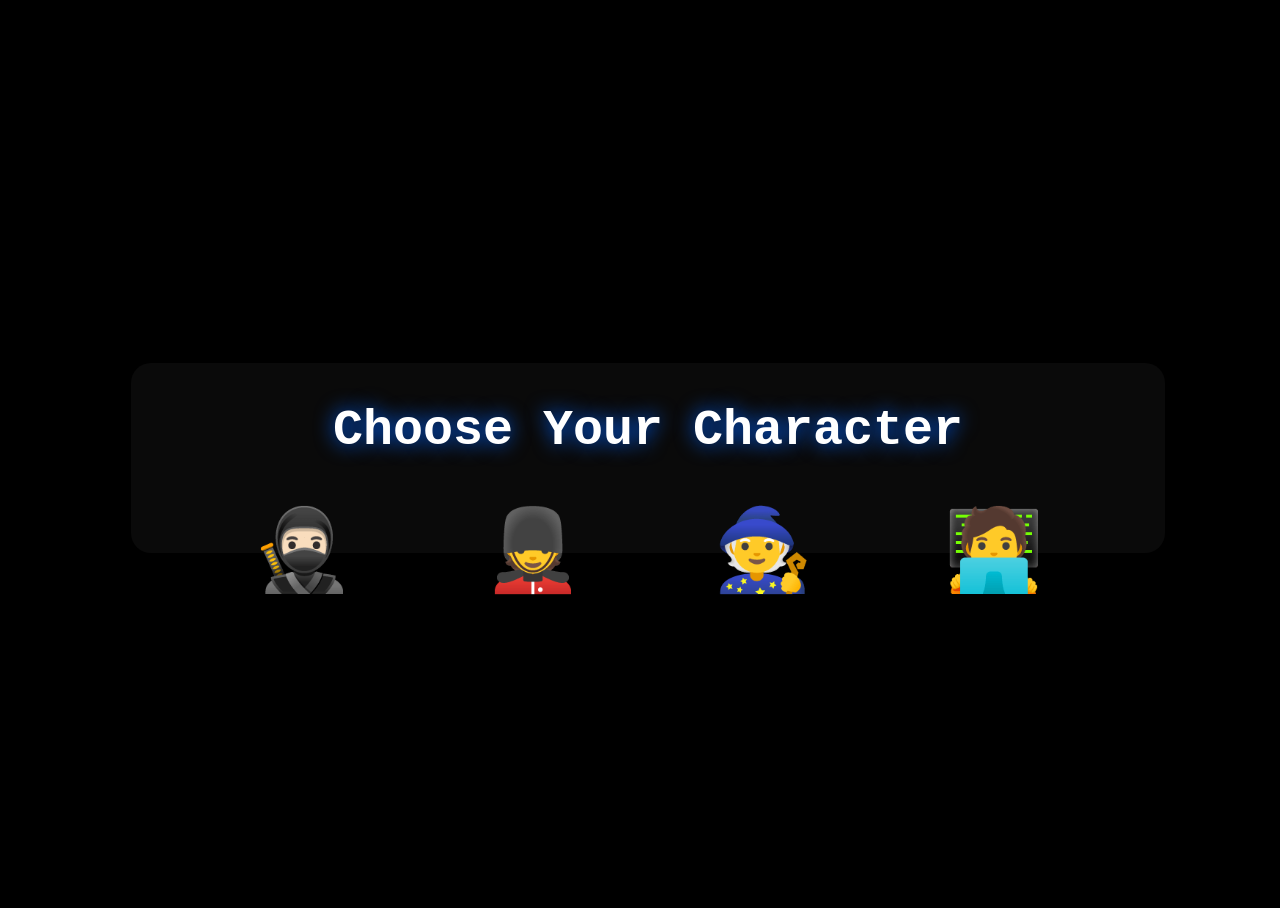
<file: index.html>
<!DOCTYPE html>

<html>
<head>
  <meta http-equiv="CONTENT-TYPE" content="text/html; charset=UTF-8">
  <link rel="stylesheet" href="styles/index.css"/>
  <title>Cyber Clash:Choose Character</title>
</head>
<body>
  <div id="box">
    <h1>Choose Your Character</h1>
    <div id="characters">
      <button onclick="nxt_page(this)" class="btn" value="1">🥷🏻</button>
      <button onclick="nxt_page(this)" class="btn" value="2">💂</button>
      <button onclick="nxt_page(this)" class="btn" value="3">🧙</button>
      <button onclick="nxt_page(this)" class="btn" value="4">🧑‍💻</button>
    </div>
  </div>
  <script src="scripts/index.js"></script>
</body>
</html>
</file>
<file: styles/index.css>
html{
  height: 100vh;
  width: 100vw;
}
body{
  height: 100%;
  width: 100%;
  background: rgb(0,0,0);
  color: rgb(255,255,255);
  display: flex;
  flex-direction: column;
  justify-content: center;
  align-items: center;
}
#box{
  display: flex;
  flex-direction: column;
  height: 20vh;
  width: 80vw;
  padding: 5px 5px;
  justify-content: top;
  align-items: center;
  background: rgb(10,10,10);
  border-radius: 20px;
}
#box h1{
  font-size: 50px;
  font-family: Monospace;
  text-shadow: 0 0 20px rgb(0,100,255);
}
#characters{
  display: flex;
  flex-direction: row;
  height: 80%;
  width: 90%;
}
.btn{
  margin: 10px;
  height: 40%;
  width: 50%;
  font-size: 80px;
  background: rgb(10,10,10);
  border: none;
  cursor: pointer;
}
.btn:hover{
  text-shadow: 0 0 10px rgb(0,100,255);
}
</file>
